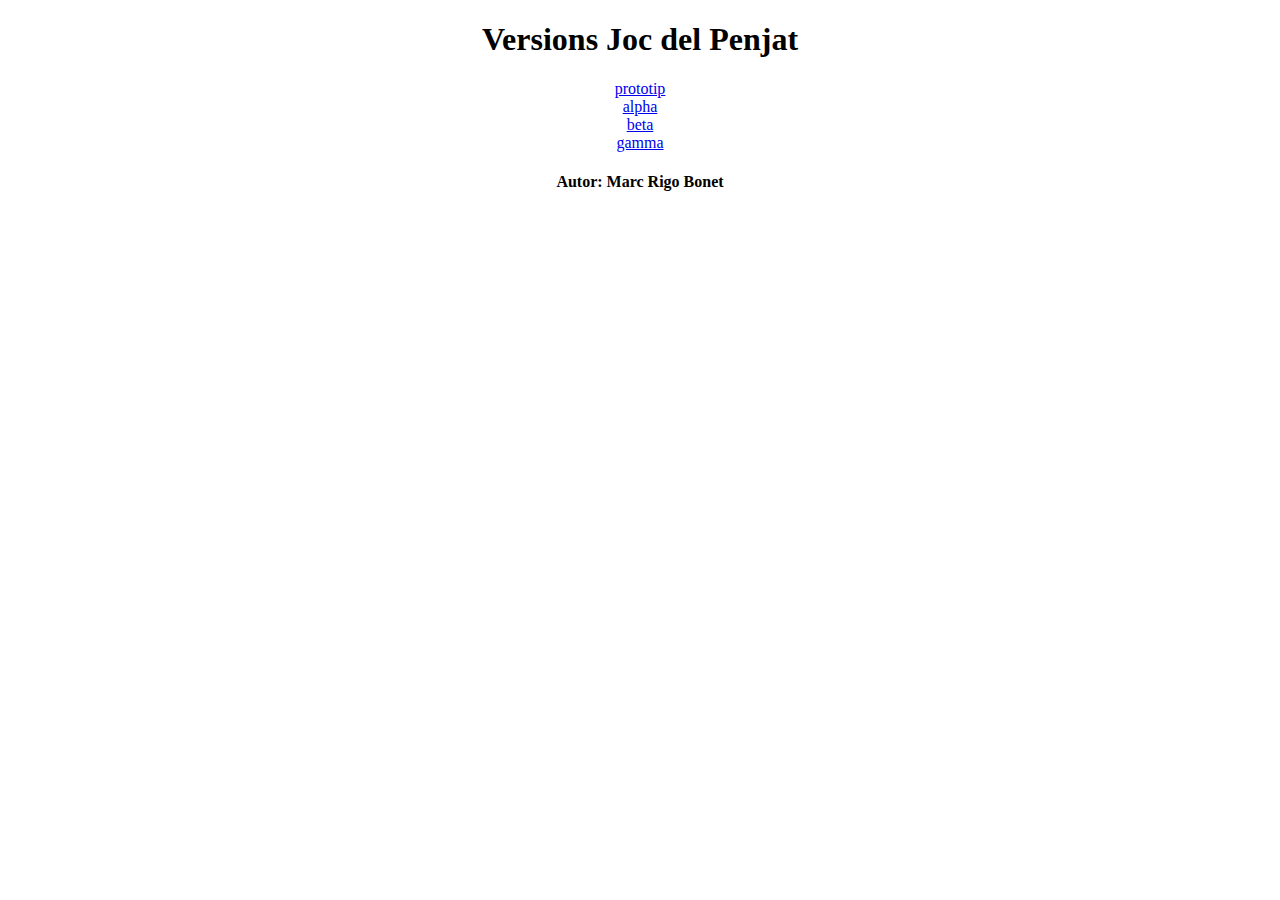
<file: index.html>
<!DOCTYPE html>
<!--
To change this license header, choose License Headers in Project Properties.
To change this template file, choose Tools | Templates
and open the template in the editor.
-->
<html>
    <head>
        
        <title>Versions Joc del Penjat</title>
        <meta charset="UTF-8">
        <meta name="viewport" content="width=device-width, initial-scale=1.0">
         <link rel="stylesheet" href="index.css">
    </head>
    
    <body>
       
                 
        
        
        <h1>Versions Joc del Penjat</h1>
        
        <a href="prototip.html">prototip</a><br>
        <a href="alpha.html">alpha</a><br>
        <a href="beta.html">beta</a><br>  
        <a href="gamma.html">gamma</a><br>
        
        <h4>Autor: Marc Rigo Bonet</h4>
    </body>
    
</html>
</file>
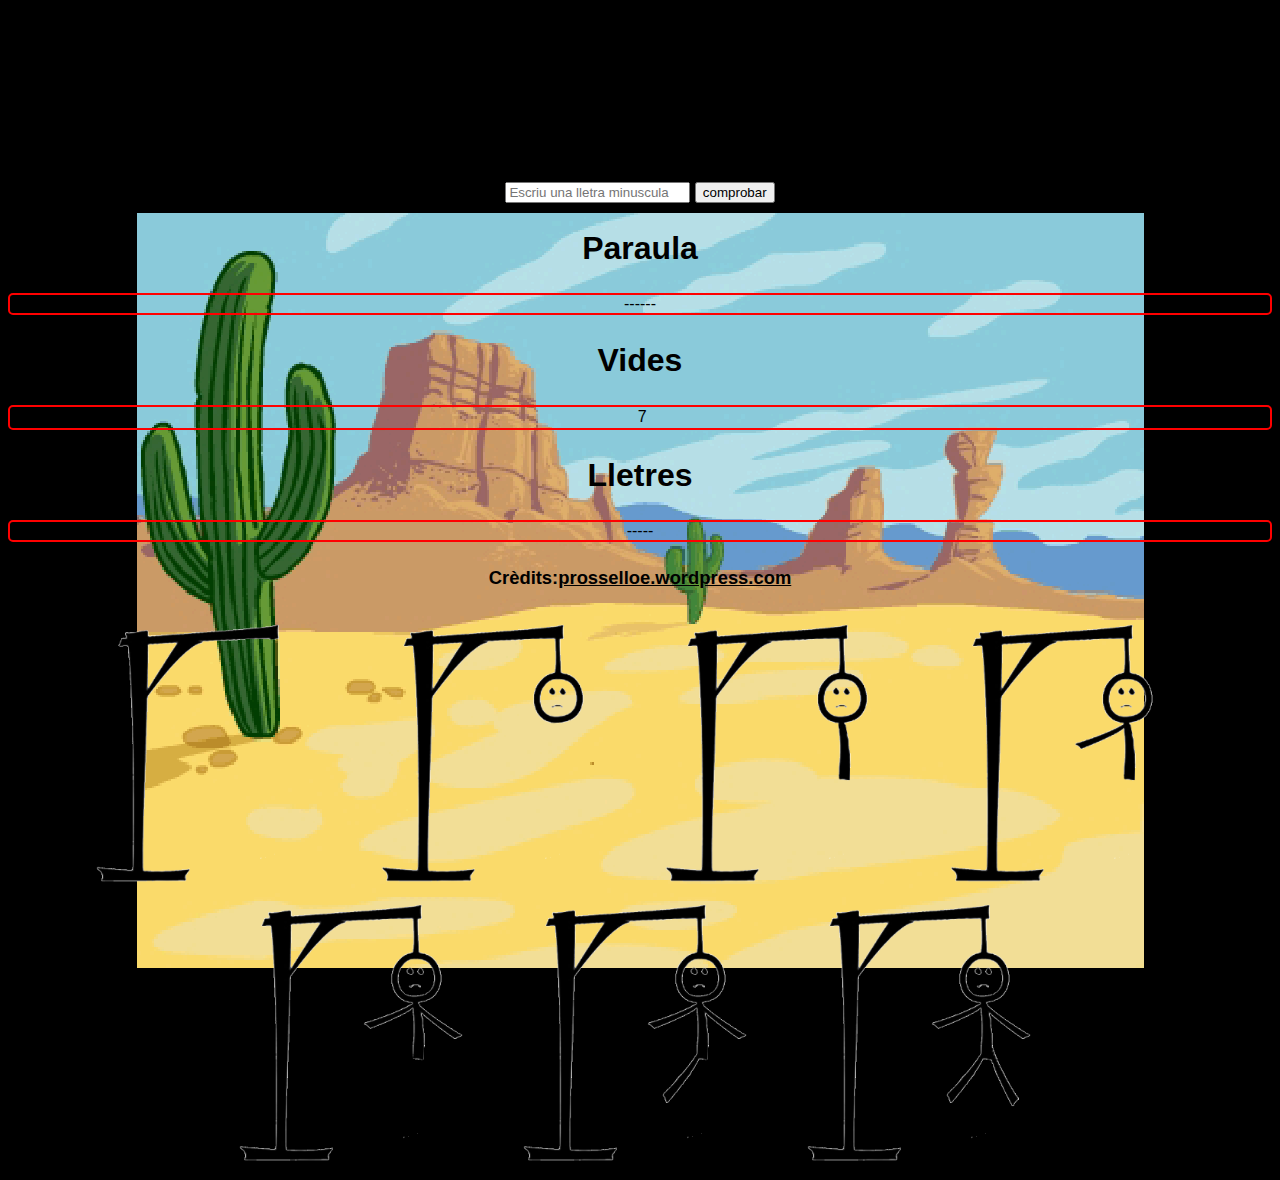
<file: alpha.html>
<!DOCTYPE html>
<!--
To change this license header, choose License Headers in Project Properties.
To change this template file, choose Tools | Templates
and open the template in the editor.
-->
<html>
    <head>
        <title>Penjat</title>
        <meta charset="UTF-8">
        <meta name="viewport" content="width=device-width, initial-scale=1.0"> 
        <link rel="stylesheet" href="alpha.css">
        <script src="alpha.js"></script>
   
        
    </head>
    
    <body  
              
        onload="amaga();"
        
        
        style="background-image: url('img/Desert.png');
                 background-size:620px-460px; background-repeat: no-repeat" >

        <img>

            <center>

        <font face="Neue Helvetica VFDP ,helvetica,sans-serif">
        <h1>Prototip Joc del Penjat </h1>
        <h2 id="counter">0</h2>


        <input id="caracter" type="text" placeholder="Escriu una lletra minuscula" maxlength="1" />        
        <button onclick="Comprobar()">comprobar</button>


        <h2>Paraula</h2>
        <p id="paraula">------</p>


        <h2>Vides</h2>
        <p id="vides">ㅤ      7</p>


        <h2>Lletres</h2>
        <p id="Lletres">-----</p>

        <h4>Crèdits:<a href="https://prosselloe.wordpress.com/2022/12/04/joc-del-penjat-versio-%CE%B1-amb-imatges-i-sons/">prosselloe.wordpress.com</a></h4>

        <div>
            
           <img src="img/ahorcado_6.png" id="ahorcado_6" style="width:280px;heitht:270px;" title="Et queden 6 vides!">
           <img src="img/ahorcado_5.png" id="ahorcado_5" style="width:280px;heitht:270px;" title="Et queden 5 vides!">
           <img src="img/ahorcado_4.png" id="ahorcado_4" style="width:280px;heitht:270px;" title="Et queden 4 vides!">
           <img src="img/ahorcado_3.png" id="ahorcado_3" style="width:280px;heitht:270px;" title="Et queden 3 vides!">
           <img src="img/ahorcado_2.png" id="ahorcado_2" style="width:280px;heitht:270px;" title="Et queden 2 vides!">
           <img src="img/ahorcado_1.png" id="ahorcado_1" style="width:280px;heitht:270px;" title="Et queden 1 vides!">
           <img src="img/ahorcado_0.png" id="ahorcado_0" style="width:280px;heitht:270px;" title="Et queden 0 vides!">
            
            
        </div>
        
        
        </body>


</html>
</file>
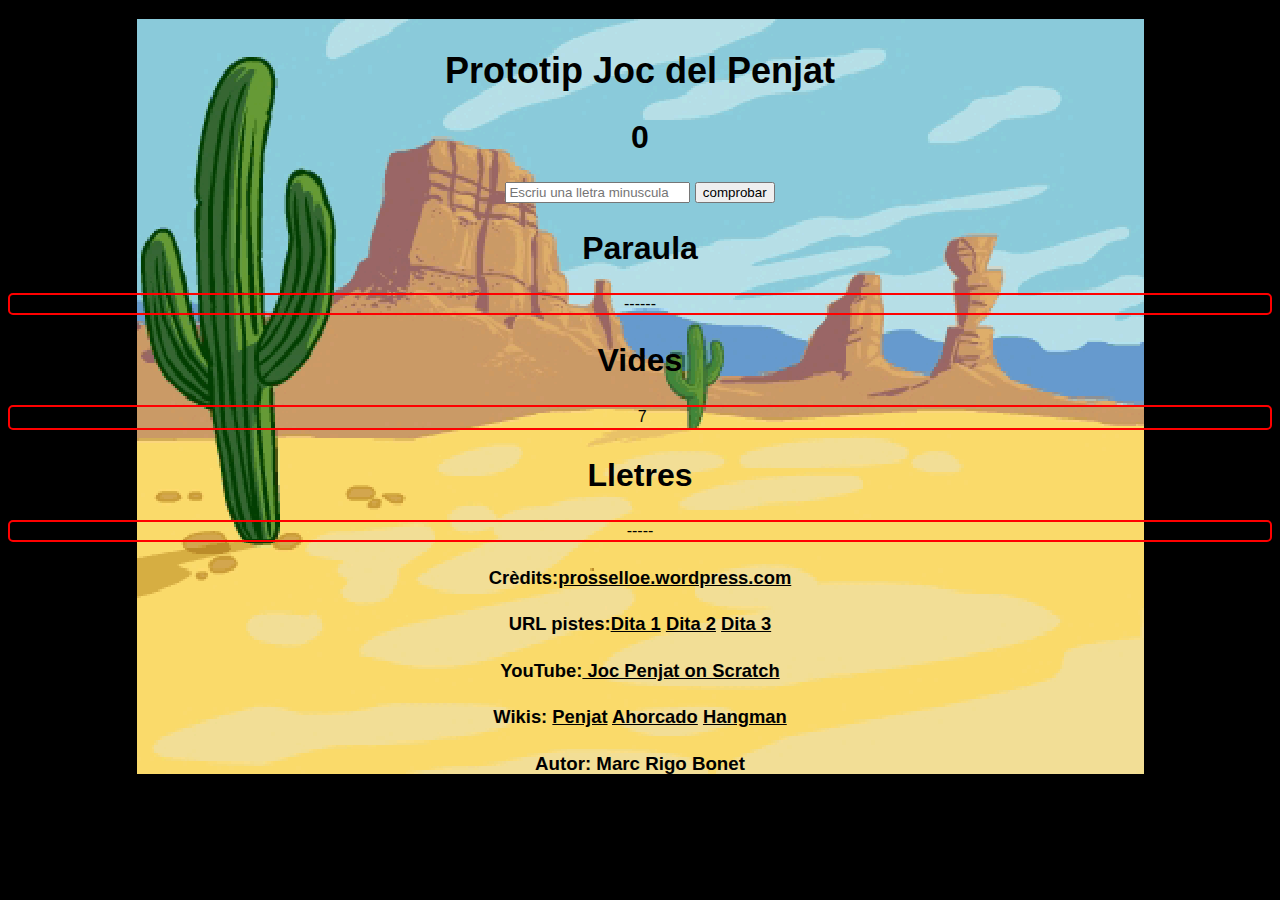
<file: beta.html>
<!DOCTYPE html>
<!--
To change this license header, choose License Headers in Project Properties.
To change this template file, choose Tools | Templates
and open the template in the editor.
-->
<html>
    <head>
        <title>Penjat</title>
        <meta charset="UTF-8">
        <meta name="viewport" content="width=device-width, initial-scale=1.0"> 
        <link rel="stylesheet" href="alpha.css">
        <script src="beta.js"></script>
        
    </head>
    
    <body  
              
        onload="amaga();"
        
        
        style="background-image: url('img/Desert.png');
                 background-size:620px-460px; background-repeat: no-repeat" >

        <img>

            

        <font face="Neue Helvetica VFDP ,helvetica,sans-serif">
        <h1>Prototip Joc del Penjat </h1>
        <h2 id="counter">0</h2>


        <input id="caracter" type="text" placeholder="Escriu una lletra minuscula" maxlength="1" />        
        <button onclick="Comprobar()">comprobar</button>


        <h2>Paraula</h2>
        <p id="paraula">------</p>


        <h2>Vides</h2>
        <p id="vides">ㅤ      7</p>


        <h2>Lletres</h2>
        <p id="lletres">-----</p>

        <h4>Crèdits:<a href="https://prosselloe.wordpress.com/2022/12/04/joc-del-penjat-versio-%CE%B1-amb-imatges-i-sons/">prosselloe.wordpress.com</a></h4>
        <h4>URL pistes:<a href="https://pccd.dites.cat/p/A_la_quinta_forca">Dita 1</a>    <a href="https://pccd.dites.cat/p/A_ca_un_penjat%2C_no_hi_anomenis_cordes">Dita 2</a>       <a href="https://pccd.dites.cat/p/Setze_jutges_d%27un_jutjat_mengen_fetge_d%27un_penjat">Dita 3</a></h4>
        <h4>YouTube:<a href="https://www.youtube.com/watch?list=PLv1JHCp6B60w_KnMTu7jDdlDZ6Z0-WJ-j&v=v53rEMHghJU&feature=youtu.be"> Joc Penjat on Scratch</a></h4>
        <h4>Wikis:      <a href="https://ca.wikipedia.org/wiki/Penjat">Penjat</a>       <a href="https://es.wikipedia.org/wiki/Ahorcado_(juego)">Ahorcado</a>      <a href="https://en.wikipedia.org/wiki/Hangman_(game)">Hangman</a></h4>
        <h3>Autor: Marc Rigo Bonet</h3>
        
        
        <div id="Imatges"> 
            
           <img src="img/ahorcado_6.png" id="ahorcado_6" style="width:280px;heitht:270px;" title="Et queden 6 vides!">
           <img src="img/ahorcado_5.png" id="ahorcado_5" style="width:280px;heitht:270px;" title="Et queden 5 vides!">
           <img src="img/ahorcado_4.png" id="ahorcado_4" style="width:280px;heitht:270px;" title="Et queden 4 vides!">
           <img src="img/ahorcado_3.png" id="ahorcado_3" style="width:280px;heitht:270px;" title="Et queden 3 vides!">
           <img src="img/ahorcado_2.png" id="ahorcado_2" style="width:280px;heitht:270px;" title="Et queden 2 vides!">
           <img src="img/ahorcado_1.png" id="ahorcado_1" style="width:280px;heitht:270px;" title="Et queden 1 vides!">
           <img src="img/ahorcado_0.png" id="ahorcado_0" style="width:280px;heitht:270px;" title="Et queden 0 vides!">
            
            
        </div>
        
        
        </body>


</html>
</file>
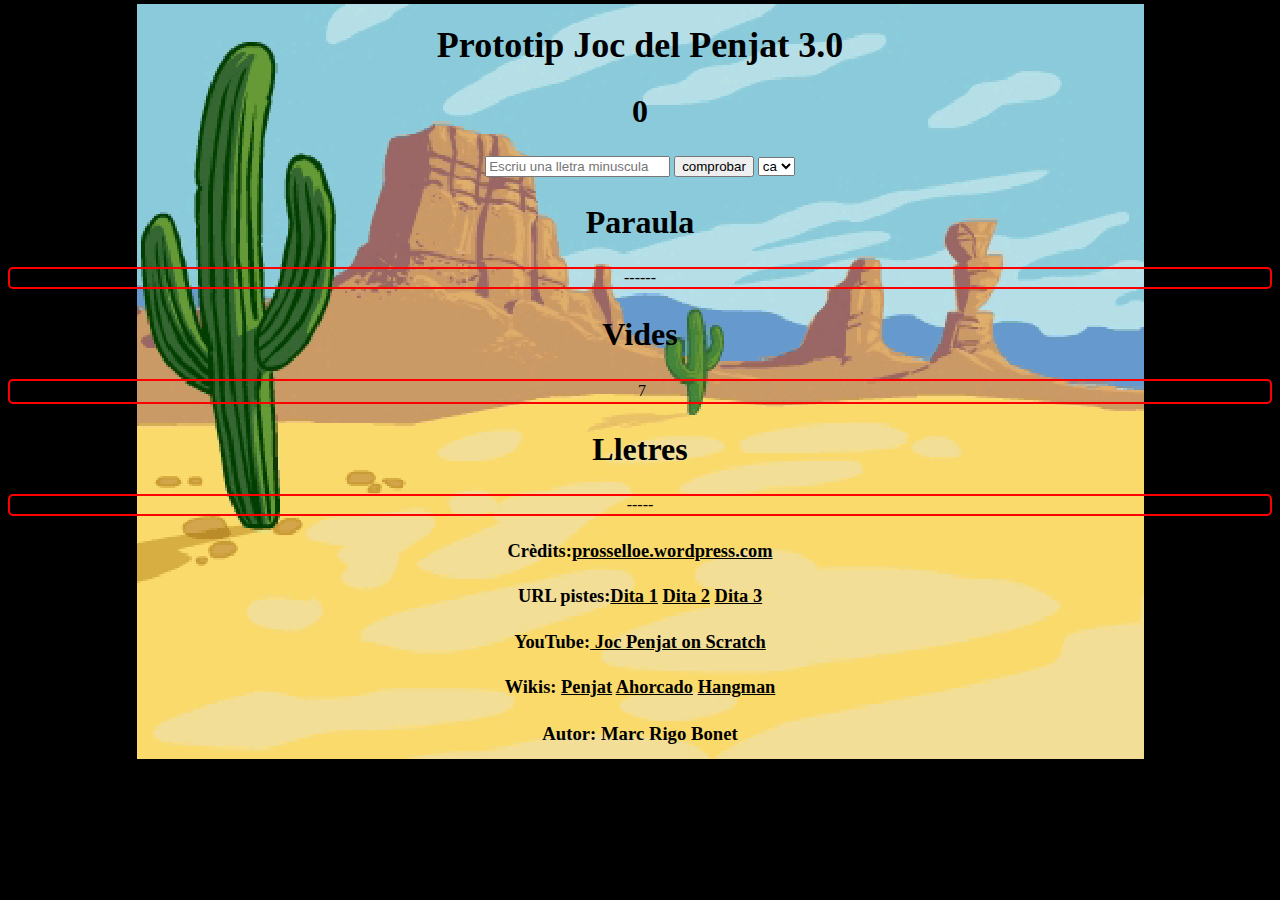
<file: gamma.html>
<!DOCTYPE html>
<!--
To change this license header, choose License Headers in Project Properties.
To change this template file, choose Tools | Templates
and open the template in the editor.
-->
<html>
    <head>
        <title>Penjat</title>
        <meta charset="UTF-8">
        <meta name="viewport" content="width=device-width, initial-scale=1.0"> 
        <link rel="stylesheet" href="alpha.css">
        <script src="gamma.js"></script>
        <script src="js/alasql.js"></script>
        <script src='js/sql.js'></script>
        
        

        
    </head>
    
    <body  
              
        onload="amaga();"
       
  
        
        style="background-image: url('img/Desert.png');
                 background-size:1000px-1000px; background-repeat: no-repeat" >

  
        

 

        <h1 id="Versio"> Prototip Joc del Penjat 3.0</h1>
        <h2 id="counter">0</h2>


        <input id="caracter" type="text" placeholder="Escriu una lletra minuscula" maxlength="1" />        
        <button id="comprovar" onclick="Comprobar()">comprobar</button>


        <select name="Idiomes" id="Idiomes" onchange="CanviarIdioma(this.value)" title="Select">
            
            <option value="ca">ca</option>
            <option value="es">es</option>
            <option value="en">en</option>
            <option value="fr">fr</option>
            <option value="de">de</option>
            <option value="it">it</option>
            
        </select>
        
        <h2>Paraula</h2>
        <p id="paraula">------</p>


        <h2>Vides</h2>
        <p id="vides">ㅤ      7</p>


        <h2 id="lletres">Lletres</h2>
        <p >-----</p>

        
        
        <h4 id="Crèdits"> Crèdits:<a href="https://prosselloe.wordpress.com/2022/12/04/joc-del-penjat-versio-%CE%B1-amb-imatges-i-sons/">prosselloe.wordpress.com</a></h4>
        <h4 id="URLpistes">URL pistes:<a id="Dita1" href="https://pccd.dites.cat/p/A_la_quinta_forca">Dita 1</a>    <a id="Dita2" href="https://pccd.dites.cat/p/A_ca_un_penjat%2C_no_hi_anomenis_cordes">Dita 2</a>       <a id="Dita3" href="https://pccd.dites.cat/p/Setze_jutges_d%27un_jutjat_mengen_fetge_d%27un_penjat">Dita 3</a></h4>
        <h4 id="Youtube">YouTube:<a href="https://www.youtube.com/watch?list=PLv1JHCp6B60w_KnMTu7jDdlDZ6Z0-WJ-j&v=v53rEMHghJU&feature=youtu.be"> Joc Penjat on Scratch</a></h4>
        <h4 id="Wikis">Wikis:      <a href="https://ca.wikipedia.org/wiki/Penjat">Penjat</a>       <a href="https://es.wikipedia.org/wiki/Ahorcado_(juego)">Ahorcado</a>      <a href="https://en.wikipedia.org/wiki/Hangman_(game)">Hangman</a></h4>
        <h3>Autor: Marc Rigo Bonet</h3>
        
        
        <div id="Imatges"> 
            
           <img src="img/ahorcado_6.png" id="ahorcado_6" style="width:280px;heitht:270px;" title="Et queden 6 vides!">
           <img src="img/ahorcado_5.png" id="ahorcado_5" style="width:280px;heitht:270px;" title="Et queden 5 vides!">
           <img src="img/ahorcado_4.png" id="ahorcado_4" style="width:280px;heitht:270px;" title="Et queden 4 vides!">
           <img src="img/ahorcado_3.png" id="ahorcado_3" style="width:280px;heitht:270px;" title="Et queden 3 vides!">
           <img src="img/ahorcado_2.png" id="ahorcado_2" style="width:280px;heitht:270px;" title="Et queden 2 vides!">
           <img src="img/ahorcado_1.png" id="ahorcado_1" style="width:280px;heitht:270px;" title="Et queden 1 vides!">
           <img src="img/ahorcado_0.png" id="ahorcado_0" style="width:280px;heitht:270px;" title="Et queden 0 vides!">
            
            
        </div>
        
        
        </body>
        
        


</html>
</file>
<file: index.css>
/*
To change this license header, choose License Headers in Project Properties.
To change this template file, choose Tools | Templates
and open the template in the editor.
*/
/* 
    Created on : 04-jun-2024, 13:52:29
    Author     : tecno1
*/

html

body {
    
      text-align: center;
 
    
    
}
</file>
<file: alpha.css>
/*
To change this license header, choose License Headers in Project Properties.
To change this template file, choose Tools | Templates
and open the template in the editor.
*/
/* 
    Created on : 16-feb-2024, 9:38:07
    Author     : tecno1
*/
html

h2{
    color: black    ;
    
    font-size: 200%;
    text-align: center;
}

h1{
    
    color: black;
    text-align: center;
    font-size: 225%;
}

h4{
    
    color: black;
    
     font-size: 115%;
    
    
}

a {
    
    color: black;
    text-align: center;
}

body {
   border:3px black;
   border-radius:22px;
   text-align: center;
    background-position: center;
    background-color: black;
    
    
    p {
  border: 2px solid red;
  border-radius: 5px;
}

   
}
   
}

#Imatges {position:relative; top:-470px; left:550px; }
</file>
